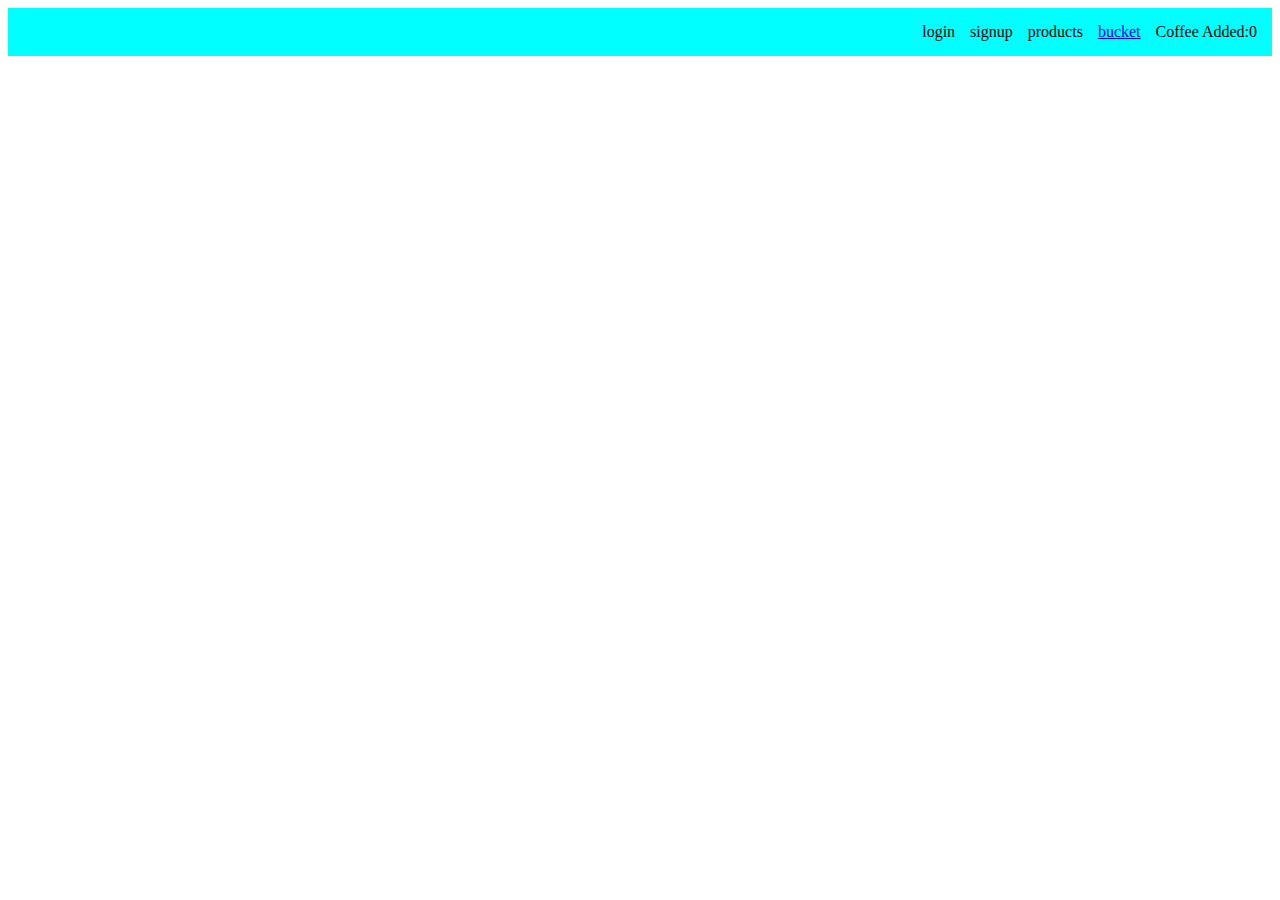
<file: index.html>
<!DOCTYPE html>
<html lang="en">
  <head>
    <meta charset="UTF-8" />
    <meta http-equiv="X-UA-Compatible" content="IE=edge" />
    <meta name="viewport" content="width=device-width, initial-scale=1.0" />
    <title>Home</title>
    <link rel="stylesheet" href="./style/index.css">
  </head>

  <body>
    <div id="navbar">
      <!--Add navbar divs here-->
      <!-- Link to bucket.html -->
      <div>login</div>
      <div>signup</div>
      <div>products</div>
      <div><a href="bucket.html">bucket</a></div>
      <div id="coffee_count">
        <!--Show total number of coffee added to bucket here, do not add anything only Total count. Not even "Count - 5" but like this "5" -->
      </div>
    </div>

    <div id="menu">
      <!--Show coffee list here in grid format-->
      <!-- add an add to bucket button to each item, give it HTML id as 'add_to_bucket' -->
    </div>
  </body>
</html>
<script src="./scripts/index.js"></script>
</file>
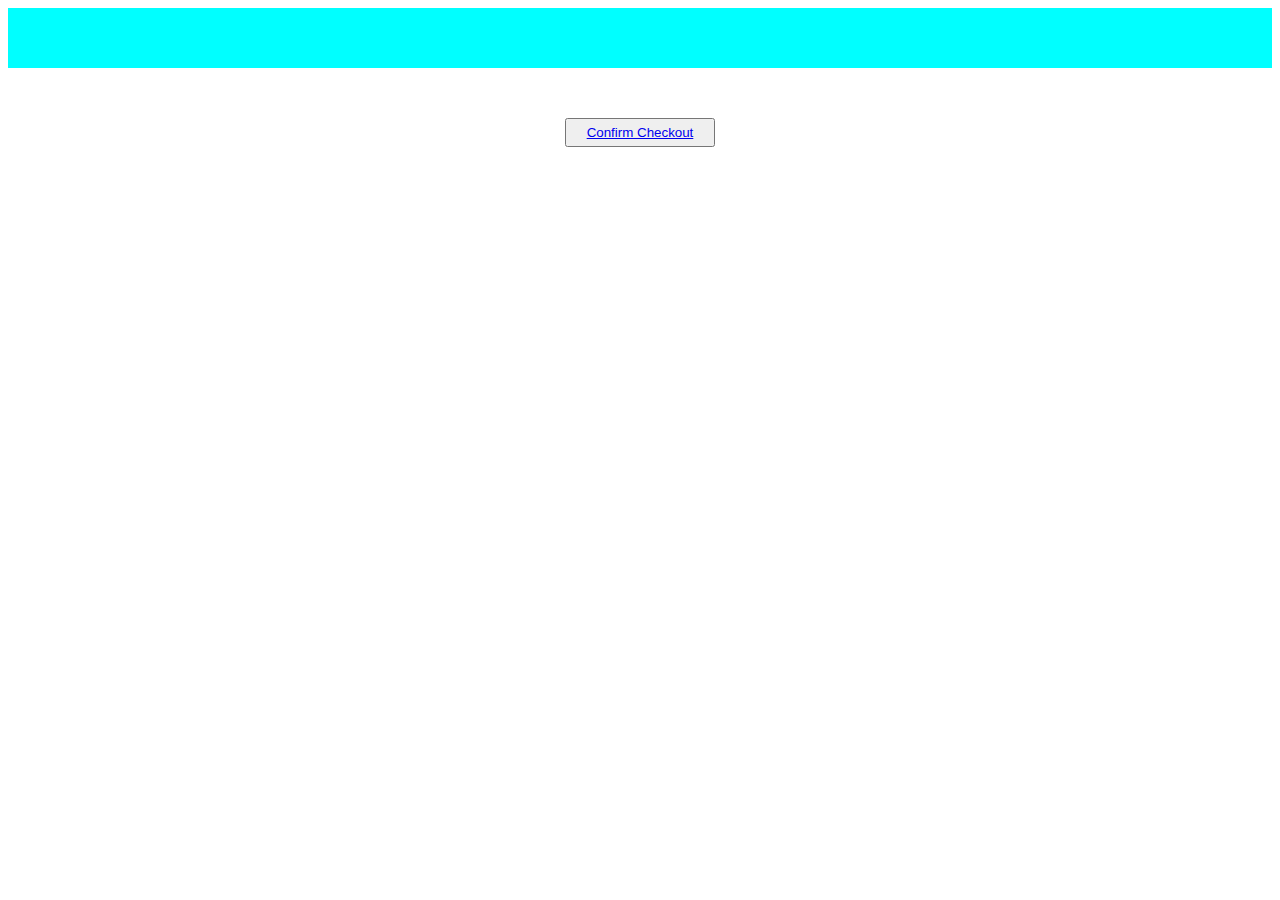
<file: bucket.html>
<!DOCTYPE html>
<html lang="en">
  <head>
    <meta charset="UTF-8" />
    <meta http-equiv="X-UA-Compatible" content="IE=edge" />
    <meta name="viewport" content="width=device-width, initial-scale=1.0" />
    <title>Document</title>
    <link rel="stylesheet" href="./style/bucket.css">
  </head>

  <style></style>

  <body>
    <div id="total-div">
      <h3 id="total_amount">
        <!--Show bucket total here, do not add anything only Total value. Not even "Total - 1200Rs" but like this "1200" -->
      </h3>
    </div>
    <div id="bucket">
      <!--Show all coffee added to bucket here-->
      <!-- add an remove button to each coffee so that you can remove that item from bucket, give the button HTML id as 'remove_coffee' -->
    </div>

    <!-- checkout link  -->
    <button id="confirm_checkout"><a href="checkout.html">Confirm Checkout</a></button>
  </body>
</html>
<script src="./scripts/bucket.js"></script>
</file>
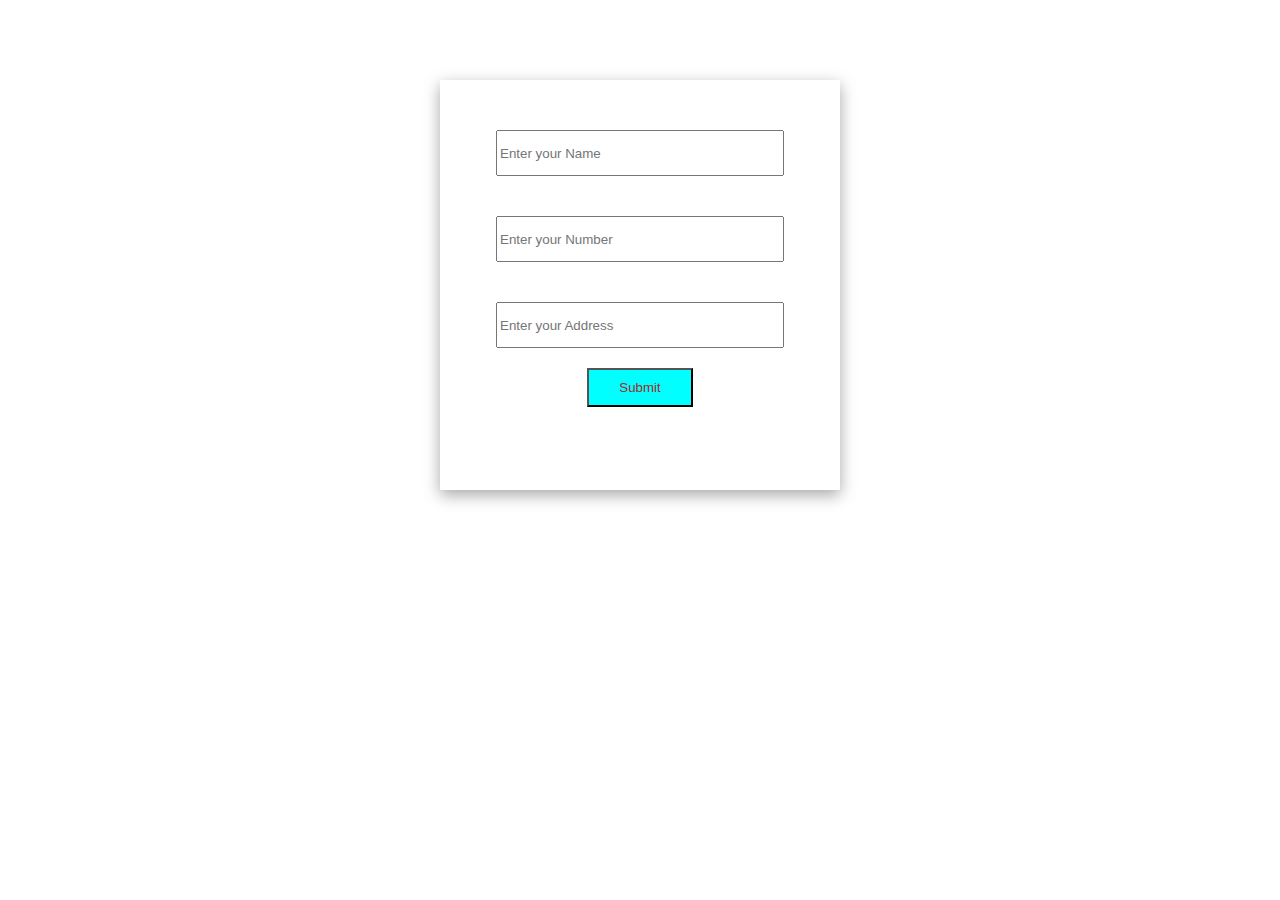
<file: checkout.html>
<!DOCTYPE html>
<html lang="en">
  <head>
    <meta charset="UTF-8" />
    <meta http-equiv="X-UA-Compatible" content="IE=edge" />
    <meta name="viewport" content="width=device-width, initial-scale=1.0" />
    <title>Checkout</title>
    <link rel="stylesheet" href="./style/checkout.css">
  </head>

  <body>
    <div id="order-form">
      <!--Add your form html element here-->
      <!--In form, give #name,#number and #address as HTML id's to relevant input elements -->
      <!-- confirm button with id "confirm" -->
      <form action="">
        <input type="text" id="name" placeholder="Enter your Name">
        <input type="number" id="number" placeholder="Enter your Number">
        <input type="text" id="address" placeholder="Enter your Address">
        <button id="confirm">Submit</button>
      </form>
    </div>
  </body>
</html>
<script src="./scripts/checkout.js"></script>
</file>
<file: style/index.css>
#navbar{
    display: flex;
    margin: auto;
    padding: 15px;
    background-color: aqua;
    gap:15px;
    justify-content: end;
}
#menu{
    display: grid;
    grid-template-columns: repeat(4,1fr);
    grid-template-rows: auto;
    gap:15px;
    margin-top: 30px;
}
#box{
    text-align: center;
    height: 400px;
    width: 300px;
    box-shadow: rgba(0, 0, 0, 0.35) 0px 5px 15px;
}
img{
    height: 60%;
    width: 100%;
}
</file>
<file: style/bucket.css>
#total-div{
    height: 50px;
    padding-top: 10px;
    margin-bottom: 15px;
    background-color: aqua;
}
#bucket{
    display: grid;
    grid-template-columns: repeat(4,1fr);
    grid-template-rows: auto;
    gap:15px;
    margin-top: 30px;
}
#box{
    text-align: center;
    height: 400px;
    width: 300px;
    box-shadow: rgba(0, 0, 0, 0.35) 0px 5px 15px;
}
img{
    height: 60%;
    width: 100%;
}
button{
    display: block;
    margin: auto;
    color: teal;
    margin-top: 20px;
    padding: 5px 20px 5px 20px;
}
</file>
<file: style/checkout.css>
#order-form{
    margin: auto;
    height: 400px;
    width: 400px;
    margin-top: 80px;
    padding-top: 10px;
    box-shadow: rgba(0, 0, 0, 0.35) 0px 5px 15px;
}
input{
    display: block;
    margin: auto;
    margin-top: 40px;
    width: 70%;
    height: 40px;
}
button{
display: block;
margin: auto;
background-color: aqua;
color: brown;
margin-top: 20px;
padding: 10px 30px 10px 30px;
}
</file>
